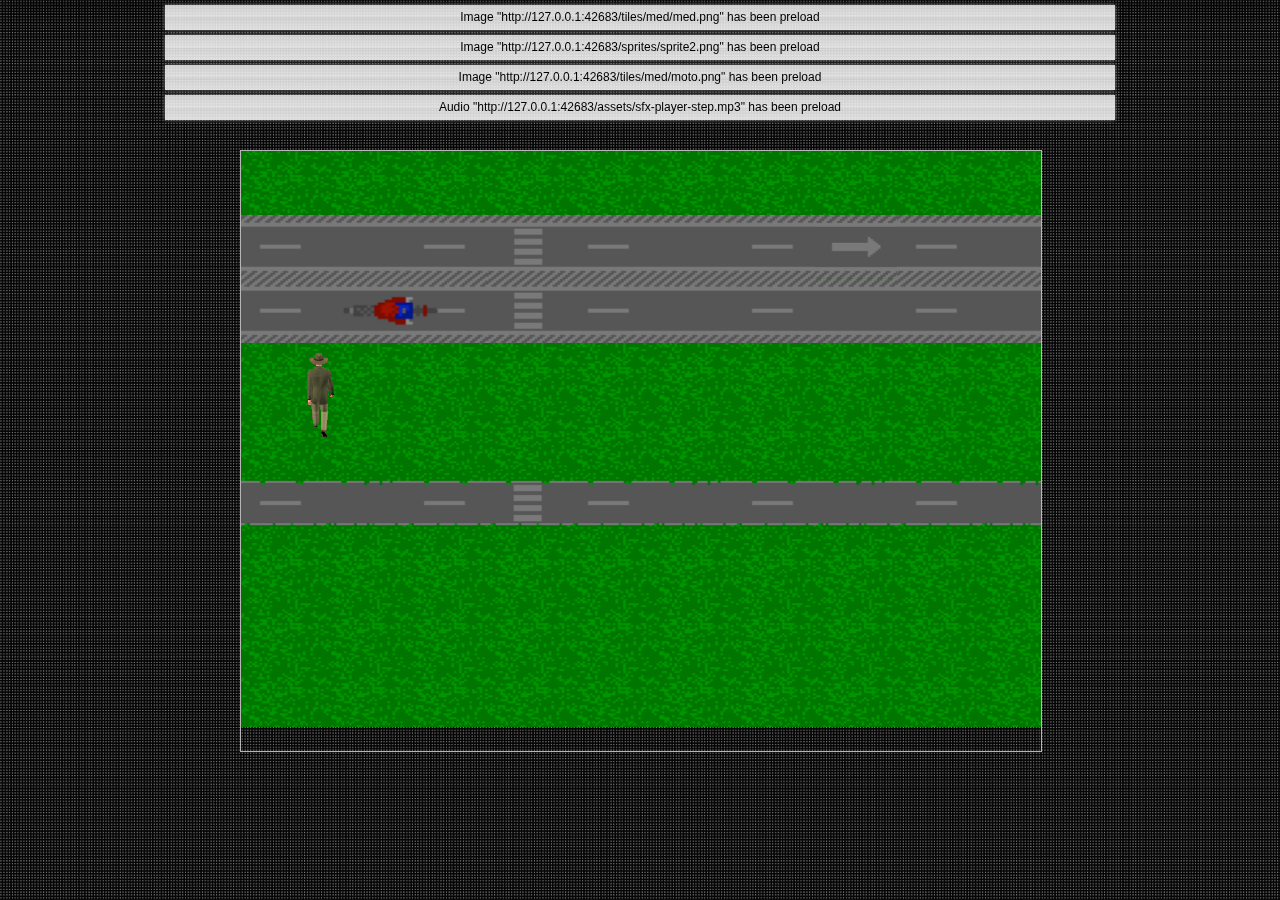
<file: index.html>
<html>
<head>
<meta http-equiv="Content-Type" content="text/html; charset=UTF-8">
<meta name="author" content="Robin Dumont-Chaponet">
<title>claude's running 0.1a | arkLight engine [LITERAL] 0.4c</title>
<link rel="stylesheet" type="text/css" href="style/css.css">
<!--[if IE]><script type="text/javascript" src="js/excanvas.compiled.js"></script><![endif]-->
<script type="text/javascript" src="js/json2.js"></script>
<script type="text/javascript" src="js/io.utils.js"></script>
<script type="text/javascript" src="js/ARK.ui.js"></script>
<script type="text/javascript" src="js/ARK.partitioning.js"></script>
<script type="text/javascript" src="js/temporary-map.js"></script>
<script type="text/javascript" src="js/ARK.js"></script>
<script type="text/javascript" src="js/ARK.controls.js"></script>
<script type="text/javascript" src="js/ARK.sounds.js"></script>
<script type="text/javascript" src="js/ARK.background.js"></script>
<script type="text/javascript" src="js/ARK.front.js"></script>
<script type="text/javascript" src="js/ARK.viewport.js"></script>
<script type="text/javascript" src="js/ARK.tiles.js"></script>
<script type="text/javascript" src="js/ARK.behaviors.js"></script>
<script type="text/javascript" src="js/ARK.entities.js"></script>
<script type="text/javascript" src="js/ARK.map.js"></script>
</head>
<body>
<div id="notecontainer"></div>
<div id="game">
  <canvas id="backg"></canvas>
  <canvas id="front">
    <p>Votre navigateur ne supporte pas la technologie "Html5 Canvas", mettez-le à jour.</p>
    <noscript>
    <style>
canvas{width:100%;height:100%}
</style>
    <p>JavaScript doit être activée.</p>
    </noscript>
  </canvas>
</div>
<div id="fps"></div>
</body>
</html>
</file>
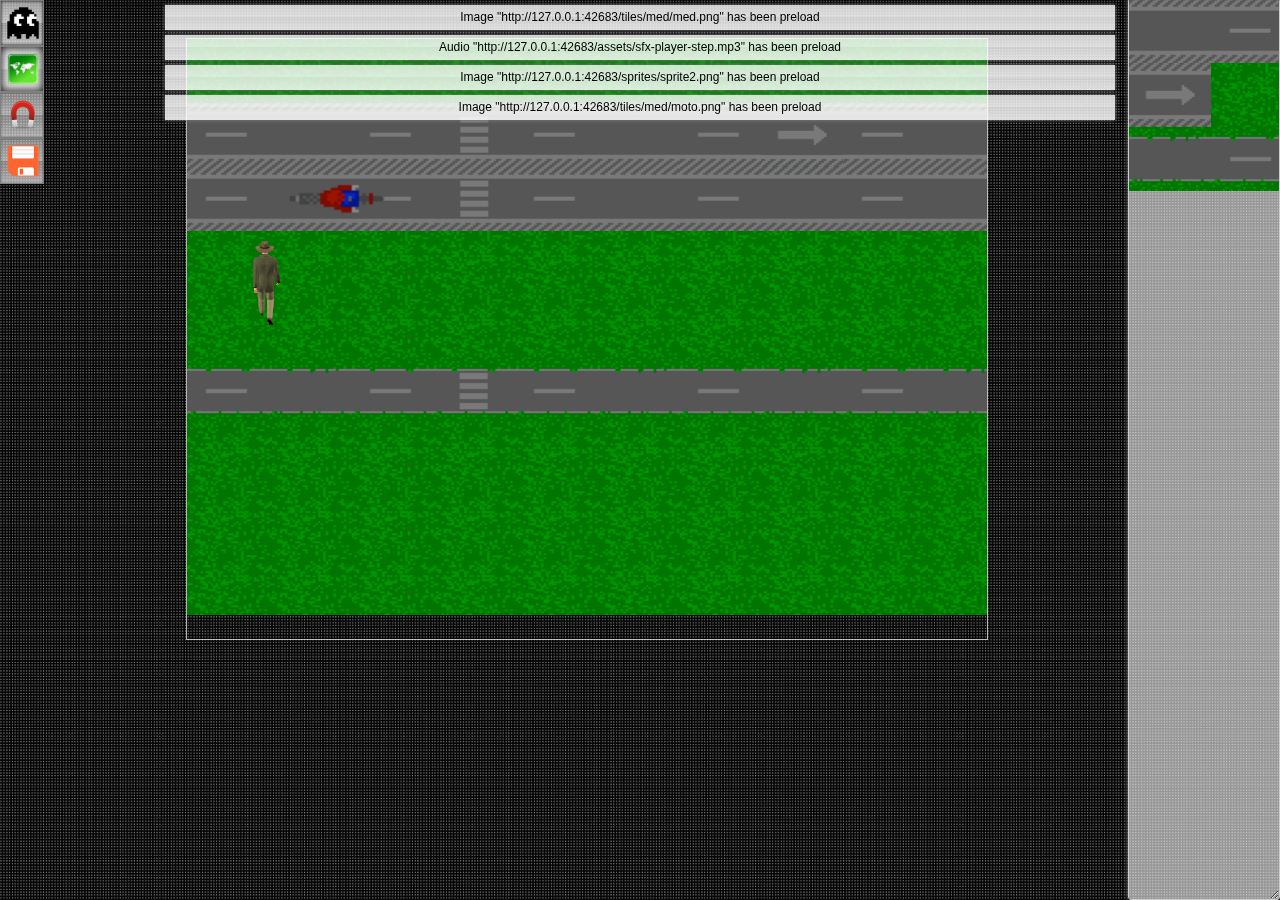
<file: editor.html>
<html>
<head>
<meta http-equiv="Content-Type" content="text/html; charset=UTF-8">
<meta name="author" content="Robin Dumont-Chaponet">
<title>claude's running 0.1a | arkLight engine [LITERAL] 0.4c (Editor 0.2c)</title>
<link rel="stylesheet" type="text/css" href="style/css.css">
<link rel="stylesheet" type="text/css" href="style/editor.css">
<style type="text/css">
div#game {
	display: block;
}
</style>
<!--[if IE]><script type="text/javascript" src="js/excanvas.compiled.js"></script><![endif]-->
<script type="text/javascript" src="js/json2.js"></script>
<script type="text/javascript" src="js/io.utils.js"></script>
<script type="text/javascript" src="js/ARK.ui.js"></script>
<script type="text/javascript" src="js/ARK.partitioning.js"></script>
<script type="text/javascript" src="js/temporary-map.js"></script>
<script type="text/javascript" src="js/ARK.js"></script>
<script type="text/javascript" src="js/editor.js"></script>
<script type="text/javascript" src="js/ARK.controls.js"></script>
<script type="text/javascript" src="js/ARK.sounds.js"></script>
<script type="text/javascript" src="js/ARK.background.js"></script>
<script type="text/javascript" src="js/ARK.front.js"></script>
<script type="text/javascript" src="js/ARK.viewport.js"></script>
<script type="text/javascript" src="js/ARK.tiles.js"></script>
<script type="text/javascript" src="js/ARK.behaviors.js"></script>
<script type="text/javascript" src="js/ARK.entities.js"></script>
<script type="text/javascript" src="js/ARK.map.js"></script>
</head>
<body>
<div id="notecontainer"></div>
<div id="game">
  <canvas id="backg"></canvas>
  <canvas id="front">
    <p>Votre navigateur ne supporte pas la technologie "Html5 Canvas", mettez-le à jour ! ;-)</p>
    <noscript>
    <style>
canvas{width:100%;height:100%}
</style>
    <p>JavaScript doit être activée.</p>
    </noscript>
  </canvas>
</div>
</body>
</html>
</file>
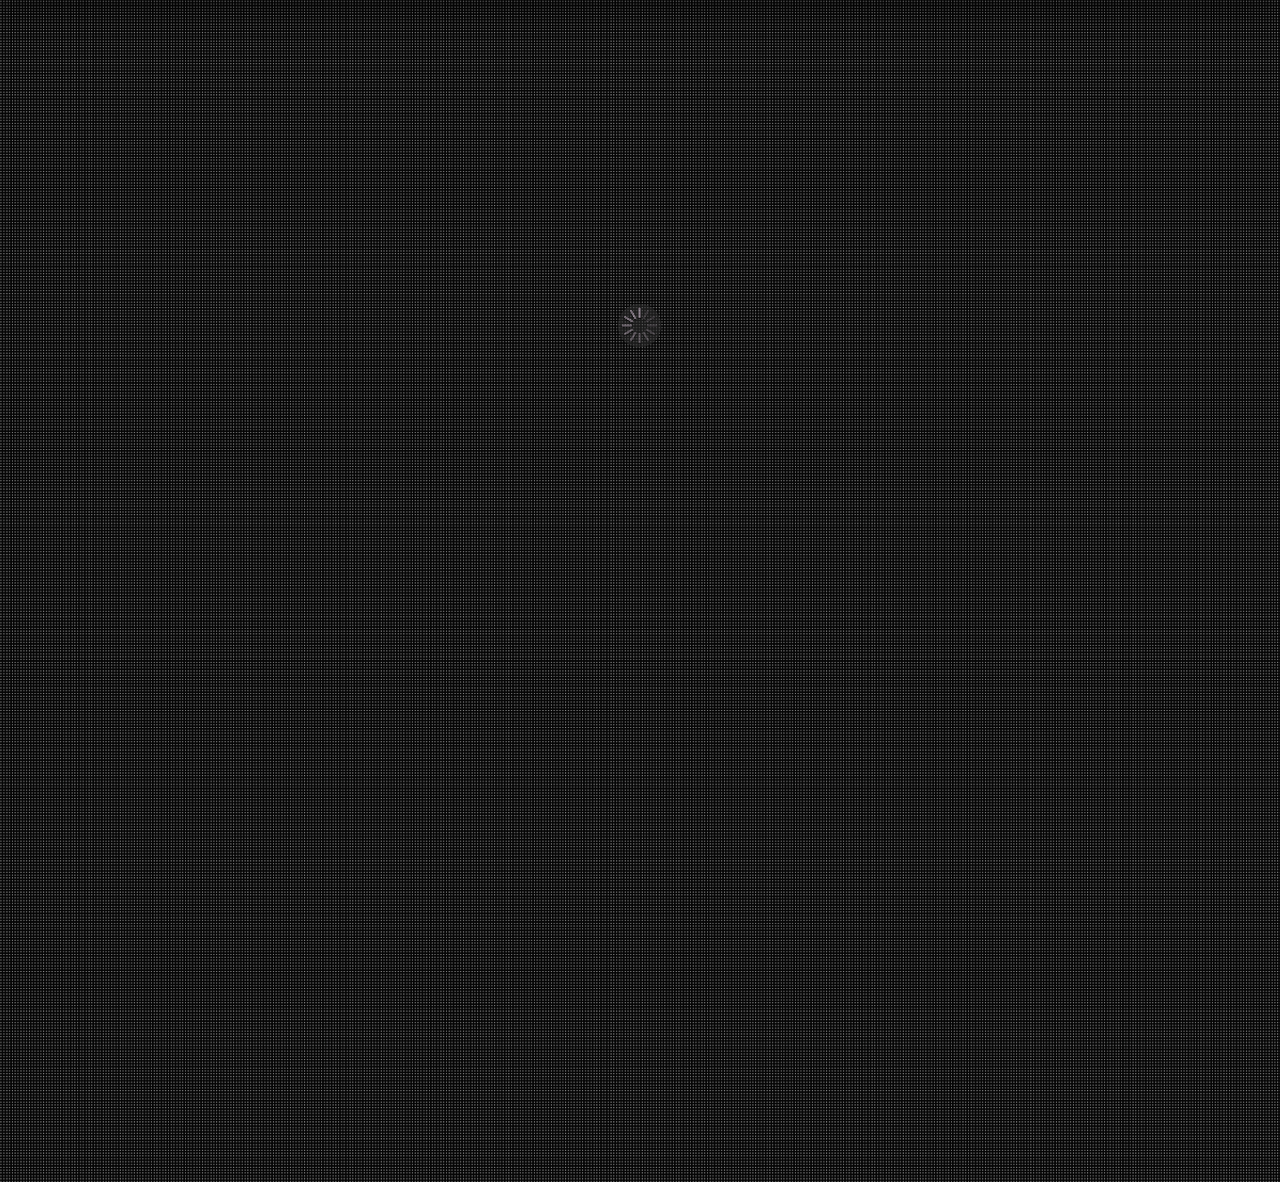
<file: loader.html>
<html>
<head>
<meta http-equiv="Content-Type" content="text/html; charset=UTF-8">
<meta name="author" content="Robin Dumont-Chaponet">
<title>claude's running 0.1a | arkLight engine [LITERAL] 0.4c | Loader 0.1a</title>
<link rel="stylesheet" type="text/css" href="style/loader.css">
<script type="text/javascript" src="js/io.utils.js"></script>
<script type="text/javascript" src="js/ARK.ui.js"></script>
<script type="text/javascript" src="js/loader.js"></script>
</head>
<body>
<div id="loader">
<p id="progress"> %</p>
<p id="report"></p>
</div>
<script type="text/javascript">

var el=document.getElementById('progress');
/*el.style.opacity=1;
span=el.getElementsByTagName('span')[0];
val=0;
interval=setInterval(function(){
	val +=1;
	span.innerHTML=val;
	if(val>=100) {
		clearInterval(interval);
		el.innerHTML='<img src="assets/loader2.gif" alt="Loading..." />';
		el.getElementsByTagName('img')[0].style.opacity=.5;
	}
}, 30);
*/
l = new Loader(el, document.getElementById('report'));
l.report=false;
//l.need(['sprites/sprite2.png', 'tiles/med/med.png', 'tiles/med/moto.png', 'tiles/med/route0.psd', 'tiles/med/route1.psd', 'tiles/med/route2.psd', 'tiles/med/route3.psd', 'tiles/med/route4.psd', 'tiles/med/route5.psd', 'wall-manor.png', 'tiles/med/route7.psd', 'tiles/med/character.psd', 'tiles/med/ground0.psd', 'tiles/med/base.psd', 'test.gif']);
l.need(['assets/index.php?load[]=hud-hearts.png&load[]=loader2.gif']);
</script>
</body>
</html>
</file>
<file: style/css.css>
/* CSS Document */

html, body {
	color: #FFF;
	font: 16px 'Myriad Pro', Arial, sans-serif;
	margin: 0;
	padding: 0;
	width: 100%;
	height: 100%;
}
body {
	background: #000;
	background: url(grid.jpg);
}
body:before {
	content: "";
	position: fixed;
	top: -10px;
	left: 0;
	width: 100%;
	height: 10px;
	-webkit-box-shadow: 0 0 32px black;
	-moz-box-shadow: 0 0 32px black;
	box-shadow: 0 0 32px black;
	z-index: 10;
}

div#game {
	opacity: 0;
	position: absolute;
	top: 50%;
	overflow: hidden;
	margin-top: -300px;
	margin-left: -400px;
	left: 50%;
	width: 800px;
	height: 600px;
	border: 1px solid rgba(255, 255, 255, .7);

	-webkit-transition: opacity 1s ease-in-out;
	-moz-transition: opacity 1s ease-in-out;
	-ms-transition: opacity 1s ease-in-out;
	-o-transition: opacity 1s ease-in-out;
	transition: opacity 1s ease-in-out;
}
img#staticbackg {
	width: 100%;
}
canvas {
	width: 800px;
	height: 600px;
	position: absolute;
}
/*canvas#backg {
	-webkit-transform: perspective(100) rotateX(3deg);
}*/
canvas p {
	width: 100%;
	margin: 10% 0 0;
	text-align: center;
}
#fps {
	position: fixed;
	top: 0;
	overflow: hidden;
	z-index: 100;
	right: 0;
}

.HUDcounter {
	overflow: hidden;
	z-index: 400;
	position: absolute;
}
#lives {
	top: 0;
	right: 0
}
.HUDmodal {
	overflow: auto;
	z-index: 400;
	border: 1px solid #CCC;
	border-radius: 3px;
	box-shadow: 0 0 5px #666;
	margin: 10px;
	padding: 10px;
	text-align: center;
	min-height: 19px;
	transition: 1s all ease-in-out;
	position: absolute;
	top: 10%;
	right: 20%;
	bottom: 10%;
	left: 20%;
	background: #DFDFDF;
	background: -webkit-linear-gradient(-90deg, rgba(255,255,255,0) 0%, rgba(255,255,255,.3) 50%, rgba(255,255,255,0) 50%, rgba(255,255,255,.3) 100% ), rgba(255, 255, 255, .8);
	color: #000;
}
.HUDmodal p {
	margin: 0;
	text-align: left;
	font: 12px "Lucida Console", Monaco, monospace;
}


.progress {
	width: 300px;
	margin: 20% auto;
	text-align: center;
	z-index: 300;
}
.progress span {
	display: block;
	border-radius: 3px;
	width: 0;
	padding: 0;
	height: 13px;
	background: #FFF;
	background: -webkit-repeating-linear-gradient(  45deg,  rgba(255,255,255,.2) 0,  rgba(255,255,255,.2) 10px,  rgba(255,255,255,0) 10px,  rgba(255,255,255,0) 20px  ),  -webkit-linear-gradient(  rgba(255,255,255,.1) 50%,  rgba(255,255,255,0) 60%  ),  #DEDEDE;
	background: -moz-repeating-linear-gradient(  45deg,  rgba(255,255,255,.2) 0,  rgba(255,255,255,.2) 10px,  rgba(255,255,255,0) 10px,  rgba(255,255,255,0) 20px  ),  -moz-linear-gradient(  rgba(255,255,255,.1) 50%,  rgba(255,255,255,0) 60%  ),  #DEDEDE;
	background: -o-repeating-linear-gradient(  45deg,  rgba(255,255,255,.2) 0,  rgba(255,255,255,.2) 10px,  rgba(255,255,255,0) 10px,  rgba(255,255,255,0) 20px  ),  -o-linear-gradient(  rgba(255,255,255,.1) 50%,  rgba(255,255,255,0) 60%  ),  #DEDEDE;
	background: repeating-linear-gradient(  45deg,  rgba(255,255,255,.2) 0,  rgba(255,255,255,.2) 10px,  rgba(255,255,255,0) 10px,  rgba(255,255,255,0) 20px  ),  linear-gradient(  rgba(255,255,255,.1) 50%,  rgba(255,255,255,0) 60%  ),  #DEDEDE;
	background-size: 300px 20px, auto, auto;
	background-position: -300px 0, top, top;
	background-position: top right, top, top;
	box-shadow: 0 1px 6px rgba(150,150,150,.8), 0 0 1px #F75C00, inset 0 1px 1px rgba(0,0,0,.4);
	-webkit-transition: padding .1s linear;
	-moz-transition: padding .1s linear;
	-o-transition: padding .1s linear;
	transition: padding .1s linear;
}
.progress span:after {
	color: #FDFDFD;
	content: attr(data-progress);
	font: 14px Arial, Helvetica, sans-serif;
	line-height: 12px;
	left: 10px;
	position: relative;
	text-shadow: 0 0 1px #F75C00, 0 1px 2px #F7001D, -2px 0 1px #3BA4F9;
}
audio, video {
	visibility: hidden;
}

#notecontainer {
	position: fixed;
	z-index: 600;
	top: 5px;
	left: 0;
	right: 0;
}
.note {
	width: 940px;
	min-height: 15px;
	margin: 0 auto 5px;
	padding: 5px;
	color: #000;
	font: 12px Helvetica, Arial, sans-serif;
	font-weight: 300;
	background: #DFDFDF;
	-webkit-box-shadow: grey 0px 0px 4px;
	-moz-box-shadow: grey 0px 0px 4px;
	-o-box-shadow: grey 1px 1px 4px;
	box-shadow: grey 0px 0px 4px;
	background: -webkit-linear-gradient(-90deg, rgba(255,255,255,0) 0%, rgba(255,255,255,.3) 50%, rgba(255,255,255,0) 50%, rgba(255,255,255,.3) 100% ), rgba(255, 255, 255, .8);
	text-align: center;
	-webkit-animation: flipInX 2s ease-in-out 0 1;
	-moz-animation: flipInX 2s ease-in-out 0 1;
	-ms-animation: flipInX 2s ease-in-out 0 1;
	-o-animation: flipInX 2s ease-in-out 0 1;
	animation: flipInX 2s ease-in-out 0 1;
}

@-webkit-keyframes flipInX {
    0% {
        -webkit-transform: perspective(400) rotateX(90deg);
        opacity: 0;
    }
    
    40% {
        -webkit-transform: perspective(400) rotateX(-10deg);
		background-color: #FF0;
    }
    
    70% {
        -webkit-transform: perspective(400) rotateX(10deg);
    }
    
    100% {
        -webkit-transform: perspective(400) rotateX(0deg);
        opacity: 1;
    }
}
@-moz-keyframes flipInX {
    0% {
        -moz-transform: perspective(400) rotateX(90deg);
        opacity: 0;
    }
    
    40% {
        -moz-transform: perspective(400) rotateX(-10deg);
		background-color: #FF0;
    }
    
    70% {
        -moz-transform: perspective(400) rotateX(10deg);
    }
    
    100% {
        -moz-transform: perspective(400) rotateX(0deg);
        opacity: 1;
    }
}
@-ms-keyframes flipInX {
    0% {
        -ms-transform: perspective(400) rotateX(90deg);
        opacity: 0;
    }
    
    40% {
        -ms-transform: perspective(400) rotateX(-10deg);
		background-color: #FF0;
    }
    
    70% {
        -ms-transform: perspective(400) rotateX(10deg);
    }
    
    100% {
        -ms-transform: perspective(400) rotateX(0deg);
        opacity: 1;
    }
}
@-o-keyframes flipInX {
    0% {
        -o-transform: perspective(400) rotateX(90deg);
        opacity: 0;
    }
    
    40% {
        -o-transform: perspective(400) rotateX(-10deg);
		background-color: #FF0;
    }
    
    70% {
        -o-transform: perspective(400) rotateX(10deg);
    }
    
    100% {
        -o-transform: perspective(400) rotateX(0deg);
        opacity: 1;
    }
}
@keyframes flipInX {
    0% {
        transform: perspective(400) rotateX(90deg);
        opacity: 0;
    }
    
    40% {
        transform: perspective(400) rotateX(-10deg);
		background-color: #FF0;
    }
    
    70% {
        transform: perspective(400) rotateX(10deg);
    }
    
    100% {
        transform: perspective(400) rotateX(0deg);
        opacity: 1;
    }
}
</file>
<file: style/editor.css>
/* CSS Document */

body.editor {
	padding: 3% 150px 0 44px;
	box-sizing: border-box;
	-webkit-transition: padding 1s ease-in-out;
	-moz-transition: padding 1s ease-in-out;
	-ms-transition: padding 1s ease-in-out;
	-o-transition: padding 1s ease-in-out;
	transition: padding 1s ease-in-out;
}
body.editor div#game {
	position: static;
	margin: 0 auto;
}


div#tools {
	z-index: 1000;
	position: fixed;
	top: 0;
	bottom: 0;
	left: 0;
	-moz-user-select: -moz-none;
	-khtml-user-select: none;
	-webkit-user-select: none;
	-ms-user-select: none;
	user-select: none;
}
button {
	width: 44px;
	margin: 0;
	padding: 6px;
	border: 1px solid grey;
	background: -webkit-linear-gradient(-90deg, rgba(255,255,255,0) 0%, rgba(255,255,255,.3) 50%, rgba(255,255,255,0) 50%, rgba(255,255,255,.3) 100% ), rgba(255, 255, 255, .5);
	box-shadow: inset 0 0 1px black;
	display: block;
	-webkit-transition: all .2s ease;
	-moz-transition: all .2s ease;
	-ms-transition: all .2s ease;
	-o-transition: all .2s ease;
	transition: all .2s ease;
}
button:hover {
	background: -webkit-linear-gradient(-90deg, rgba(255,255,255,0) 0%, rgba(255,255,255,.4) 50%, rgba(255,255,255,0) 50%, rgba(255,255,255,.3) 100% ), rgba(255, 255, 255, .6);
	box-shadow: inset 0 0 3px black;
}
button:active {
	background: -webkit-linear-gradient(-90deg, rgba(255,255,255,0) 0%, rgba(255,255,255,.5) 50%, rgba(255,255,255,0) 50%, rgba(255,255,255,.3) 100% ), rgba(255, 255, 255, .7);
	box-shadow: inset 0 0 8px black;
}
button.active {
	background: -webkit-linear-gradient(-90deg, rgba(255,255,255,0) 0%, rgba(255,255,255,.6) 50%, rgba(255,255,255,0) 50%, rgba(255,255,255,.3) 100% ), rgba(255, 255, 255, .8);
	box-shadow: inset 0 0 8px black;
}
button.active:hover {
	background: -webkit-linear-gradient(-90deg, rgba(255,255,255,0) 0%, rgba(255,255,255,.8) 50%, rgba(255,255,255,0) 50%, rgba(255,255,255,.3) 100% ), rgba(255, 255, 255, .9);
}
button > img {
	width: 32px;
}
button.active > img {
	-webkit-transform: scale(.95);
	-moz-transform: scale(.95);
	-ms-transform: scale(.95);
	-o-transform: scale(.95);
	transform: scale(.95);
}

#tilesLib {
	margin: 0;
	width: 150px;
	min-width: 50px;
	font-size: 9px;
	height: 100%;
	position: fixed;
	right: 0;
	bottom: 0;
	color: #FFF;
	overflow: auto;
	z-index: 400;
	border: 1px solid #CCC;
	border-radius: 3px;
	box-shadow: 0 0 5px #666;
	resize: horizontal;
	word-break: break-all;
	background: rgba(250, 250, 250, .6);
}
#tilesLib img {
	display: block;
}


#selector {
	position: absolute;
	overflow: hidden;
	z-index: 400;
	border: 1px solid #CCC;
	border-radius: 3px;
	box-shadow: 0 0 5px #666;
}
</file>
<file: style/loader.css>
/* CSS Document */

html, body {
	color: #FFF;
	font: 16px 'Myriad Pro', Arial, sans-serif;
	margin: 0;
	padding: 0;
	width: 100%;
	height: 100%;
}
body {
	background: #000;
	background: url(grid.jpg);
}
body:before {
	content: "";
	position: fixed;
	top: -10px;
	left: 0;
	width: 100%;
	height: 10px;
	-webkit-box-shadow: 0 0 32px black;
	-moz-box-shadow: 0 0 32px black;
	box-shadow: 0 0 32px black;
	z-index: 10;
}

#progress {
	margin: 22% auto 0;
	position: relative;
	left: -54px;
	width: 150px;
	height: 80px;
	text-align: right;
	font: 72px 'Helvetica', Arial, sans-serif;
	color: #F2F2F2;
	opacity: 0;
	-webkit-transition: .8s opacity ease-in;
	-wos-transition: .8s opacity ease-in;
	-ms-transition: .8s opacity ease-in;
	-o-transition: .8s opacity ease-in;
	transition: .8s opacity ease-in;
}
#progress span {
	font-weight: 100;
	font-size: 32px;
	color: #626262;
	position: relative;
	top: -10px;
}
#progress img {
	position: relative;
	top: 22px;
	opacity: 0;
	width: 43px;
	-webkit-transition: inherit;
	-wos-transition: inherit;
	-ms-transition: inherit;
	-o-transition: inherit;
	transition: inherit;
}
#report {
	text-align: center;
	font: 10px 'Helvetica', Arial, sans-serif;
	color: #626262;
	position: relative;
}
#report:after {
/*position: absolute;
	top: 0;
	left: 0;
	right: 0;
	bottom: 0;
	content: ' ';
	background-image: -webkit-linear-gradient(rgba(255, 255, 255, 0) 80%, rgba(255, 255, 255, .7) 100%);
	background-image: -moz-linear-gradient(rgba(255, 255, 255, 0) 80%, rgba(255, 255, 255, .9) 100%);
	background-image: -ms-linear-gradient(rgba(255, 255, 255, 0) 80%, rgba(255, 255, 255, .9) 100%);
	background-image: -o-linear-gradient(rgba(255, 255, 255, 0) 80%, rgba(255, 255, 255, .9) 100%);
	background-image: linear-gradient(rgba(255, 255, 255, 0) 80%, rgba(255, 255, 255, .9) 100%);
	pointer-events: none;*/
}
</file>
